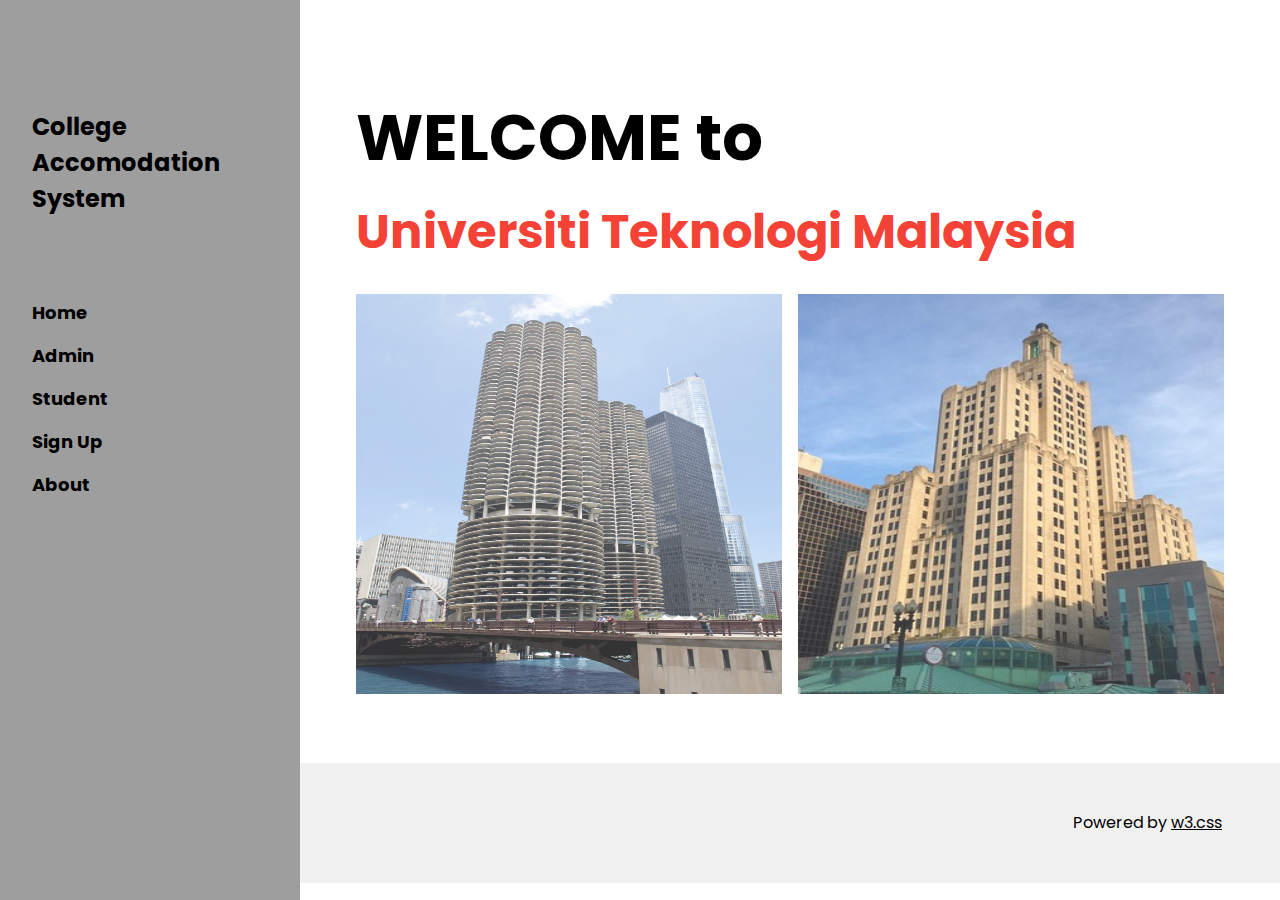
<file: web/index.html>
<html>
<head>

        <title>College Accomadation</title>
<meta charset="UTF-8">
<meta name="viewport" content="width=device-width, initial-scale=1">
<link rel="stylesheet" href="https://www.w3schools.com/w3css/4/w3.css">
<link rel="stylesheet" href="https://fonts.googleapis.com/css?family=Poppins">
<link rel="stylesheet" href="alpha/css/style01.css" />
<style>
body,h1,h2,h3,h4,h5 {font-family: "Poppins", sans-serif}
body {font-size:16px;}
.w3-half img{margin-bottom:-6px;margin-top:16px;opacity:0.8;cursor:pointer}
.w3-half img:hover{opacity:1}
</style>
</head>
	<body class="landing">
		<div id="page-wrapper">


<!-- Sidebar/menu -->
<nav class="w3-sidebar w3-grey w3-collapse w3-top w3-large w3-padding" style="z-index:3;width:300px;font-weight:bold;" id="mySidebar"><br>
  <a href="javascript:void(0)" onclick="w3_close()" class="w3-button w3-hide-large w3-display-topleft" style="width:100%;font-size:22px">Close Menu</a>
  <div class="w3-container">
    <h3 class="w3-padding-64"><b>College<br>Accomodation System</b></h3>
  </div>
  <div class="w3-bar-block">
    <a href="#" onclick="w3_close()" class="w3-bar-item w3-button w3-hover-white">Home</a>
    <a href="AdminLogIn.jsp" onclick="w3_close()" class="w3-bar-item w3-button w3-hover-white">Admin</a>
    <a href="StudentLogin.jsp" onclick="w3_close()" class="w3-bar-item w3-button w3-hover-white">Student</a>
    <a href="StudentRegistration.jsp" onclick="w3_close()" class="w3-bar-item w3-button w3-hover-white">Sign Up</a>
    <a href="#designers" onclick="w3_close()" class="w3-bar-item w3-button w3-hover-white">About</a>
  </div>
</nav>

<!-- Top menu on small screens -->
<header class="w3-container w3-top w3-hide-large w3-red w3-xlarge w3-padding">
  <a href="javascript:void(0)" class="w3-button w3-red w3-margin-right" onclick="w3_open()">☰</a>
  <span>College Accomodation System</span>
</header>

<!-- Overlay effect when opening sidebar on small screens -->
<div class="w3-overlay w3-hide-large" onclick="w3_close()" style="cursor:pointer" title="close side menu" id="myOverlay"></div>

<!-- !PAGE CONTENT! -->
<div class="w3-main" style="margin-left:340px;margin-right:40px">

  <!-- Header -->
  <div class="w3-container" style="margin-top:80px" id="showcase">
    <h1 class="w3-jumbo"><b>WELCOME to</b></h1>
    <h1 class="w3-xxxlarge w3-text-red"><b>Universiti Teknologi Malaysia</b></h1>

  </div>

  <!-- Photo grid (modal) -->
  <div class="w3-row-padding">
    <div class="w3-half">
      <img src="images/kasturi.jpg" style="width:100%" onclick="onClick(this)" alt="COLLEGE KASTURI" height="400" width="1000">
    </div>

    <div class="w3-half">
      <img src="images/mawar.jpg" style="width:100%" onclick="onClick(this)" alt="COLLEGE MAWAR" height="400" width="1000">
    </div>
  </div>

  <!-- Modal for full size images on click-->
  <div id="modal01" class="w3-modal w3-black" style="padding-top:0" onclick="this.style.display='none'">
    <span class="w3-button w3-black w3-xxlarge w3-display-topright">×</span>
    <div class="w3-modal-content w3-animate-zoom w3-center w3-transparent w3-padding-64">
      <img id="img01" class="w3-image">
      <p id="caption"></p>
    </div>
  </div>

<!-- End page content -->
</div>

<!-- W3.CSS Container -->
<div class="w3-light-grey w3-container w3-padding-32" style="margin-top:75px;padding-right:58px"><p class="w3-right">Powered by <a href="https://www.w3schools.com/w3css/default.asp" title="W3.CSS" target="_blank" class="w3-hover-opacity">w3.css</a></p></div>

<script>
// Script to open and close sidebar
function w3_open() {
    document.getElementById("mySidebar").style.display = "block";
    document.getElementById("myOverlay").style.display = "block";
}

function w3_close() {
    document.getElementById("mySidebar").style.display = "none";
    document.getElementById("myOverlay").style.display = "none";
}

// Modal Image Gallery
function onClick(element) {
  document.getElementById("img01").src = element.src;
  document.getElementById("modal01").style.display = "block";
  var captionText = document.getElementById("caption");
  captionText.innerHTML = element.alt;
}
</script>

</body>
</html>
</file>
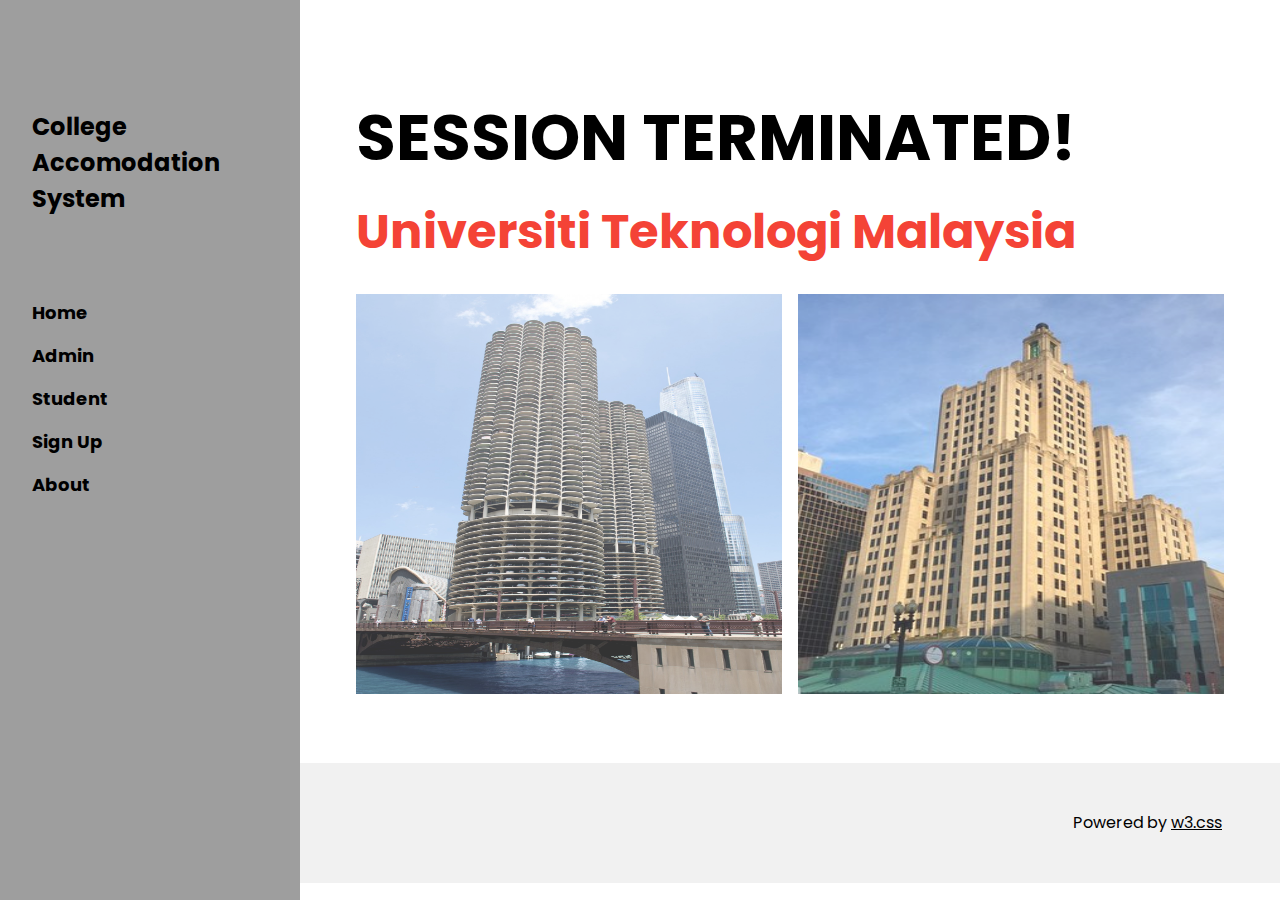
<file: web/NoExist.html>
<html>
<head>

        <title>College Accomadation</title>
<meta charset="UTF-8">
<meta name="viewport" content="width=device-width, initial-scale=1">
<link rel="stylesheet" href="https://www.w3schools.com/w3css/4/w3.css">
<link rel="stylesheet" href="https://fonts.googleapis.com/css?family=Poppins">
<link rel="stylesheet" href="alpha/css/style01.css" />
<style>
body,h1,h2,h3,h4,h5 {font-family: "Poppins", sans-serif}
body {font-size:16px;}
.w3-half img{margin-bottom:-6px;margin-top:16px;opacity:0.8;cursor:pointer}
.w3-half img:hover{opacity:1}
</style>
</head>
	<body class="landing">
		<div id="page-wrapper">


<!-- Sidebar/menu -->
<nav class="w3-sidebar w3-grey w3-collapse w3-top w3-large w3-padding" style="z-index:3;width:300px;font-weight:bold;" id="mySidebar"><br>
  <a href="javascript:void(0)" onclick="w3_close()" class="w3-button w3-hide-large w3-display-topleft" style="width:100%;font-size:22px">Close Menu</a>
  <div class="w3-container">
    <h3 class="w3-padding-64"><b>College<br>Accomodation System</b></h3>
  </div>
  <div class="w3-bar-block">
    <a href="#" onclick="w3_close()" class="w3-bar-item w3-button w3-hover-white">Home</a>
    <a href="AdminLogIn.jsp" onclick="w3_close()" class="w3-bar-item w3-button w3-hover-white">Admin</a>
    <a href="StudentLogin.jsp" onclick="w3_close()" class="w3-bar-item w3-button w3-hover-white">Student</a>
    <a href="StudentRegistration.jsp" onclick="w3_close()" class="w3-bar-item w3-button w3-hover-white">Sign Up</a>
    <a href="#designers" onclick="w3_close()" class="w3-bar-item w3-button w3-hover-white">About</a>
  </div>
</nav>

<!-- Top menu on small screens -->
<header class="w3-container w3-top w3-hide-large w3-red w3-xlarge w3-padding">
  <a href="javascript:void(0)" class="w3-button w3-red w3-margin-right" onclick="w3_open()">☰</a>
  <span>College Accomodation System</span>
</header>

<!-- Overlay effect when opening sidebar on small screens -->
<div class="w3-overlay w3-hide-large" onclick="w3_close()" style="cursor:pointer" title="close side menu" id="myOverlay"></div>

<!-- !PAGE CONTENT! -->
<div class="w3-main" style="margin-left:340px;margin-right:40px">

  <!-- Header -->
  <div class="w3-container" style="margin-top:80px" id="showcase">
    <h1 class="w3-jumbo"><b>SESSION TERMINATED!</b></h1>
    <h1 class="w3-xxxlarge w3-text-red"><b>Universiti Teknologi Malaysia</b></h1>

  </div>

  <!-- Photo grid (modal) -->
  <div class="w3-row-padding">
    <div class="w3-half">
      <img src="images/kasturi.jpg" style="width:100%" onclick="onClick(this)" alt="COLLEGE KASTURI" height="400" width="1000">
    </div>

    <div class="w3-half">
      <img src="images/mawar.jpg" style="width:100%" onclick="onClick(this)" alt="COLLEGE MAWAR" height="400" width="1000">
    </div>
  </div>

  <!-- Modal for full size images on click-->
  <div id="modal01" class="w3-modal w3-black" style="padding-top:0" onclick="this.style.display='none'">
    <span class="w3-button w3-black w3-xxlarge w3-display-topright">×</span>
    <div class="w3-modal-content w3-animate-zoom w3-center w3-transparent w3-padding-64">
      <img id="img01" class="w3-image">
      <p id="caption"></p>
    </div>
  </div>

<!-- End page content -->
</div>

<!-- W3.CSS Container -->
<div class="w3-light-grey w3-container w3-padding-32" style="margin-top:75px;padding-right:58px"><p class="w3-right">Powered by <a href="https://www.w3schools.com/w3css/default.asp" title="W3.CSS" target="_blank" class="w3-hover-opacity">w3.css</a></p></div>

<script>
// Script to open and close sidebar
function w3_open() {
    document.getElementById("mySidebar").style.display = "block";
    document.getElementById("myOverlay").style.display = "block";
}

function w3_close() {
    document.getElementById("mySidebar").style.display = "none";
    document.getElementById("myOverlay").style.display = "none";
}

// Modal Image Gallery
function onClick(element) {
  document.getElementById("img01").src = element.src;
  document.getElementById("modal01").style.display = "block";
  var captionText = document.getElementById("caption");
  captionText.innerHTML = element.alt;
}
</script>

</body>
</html>
</file>
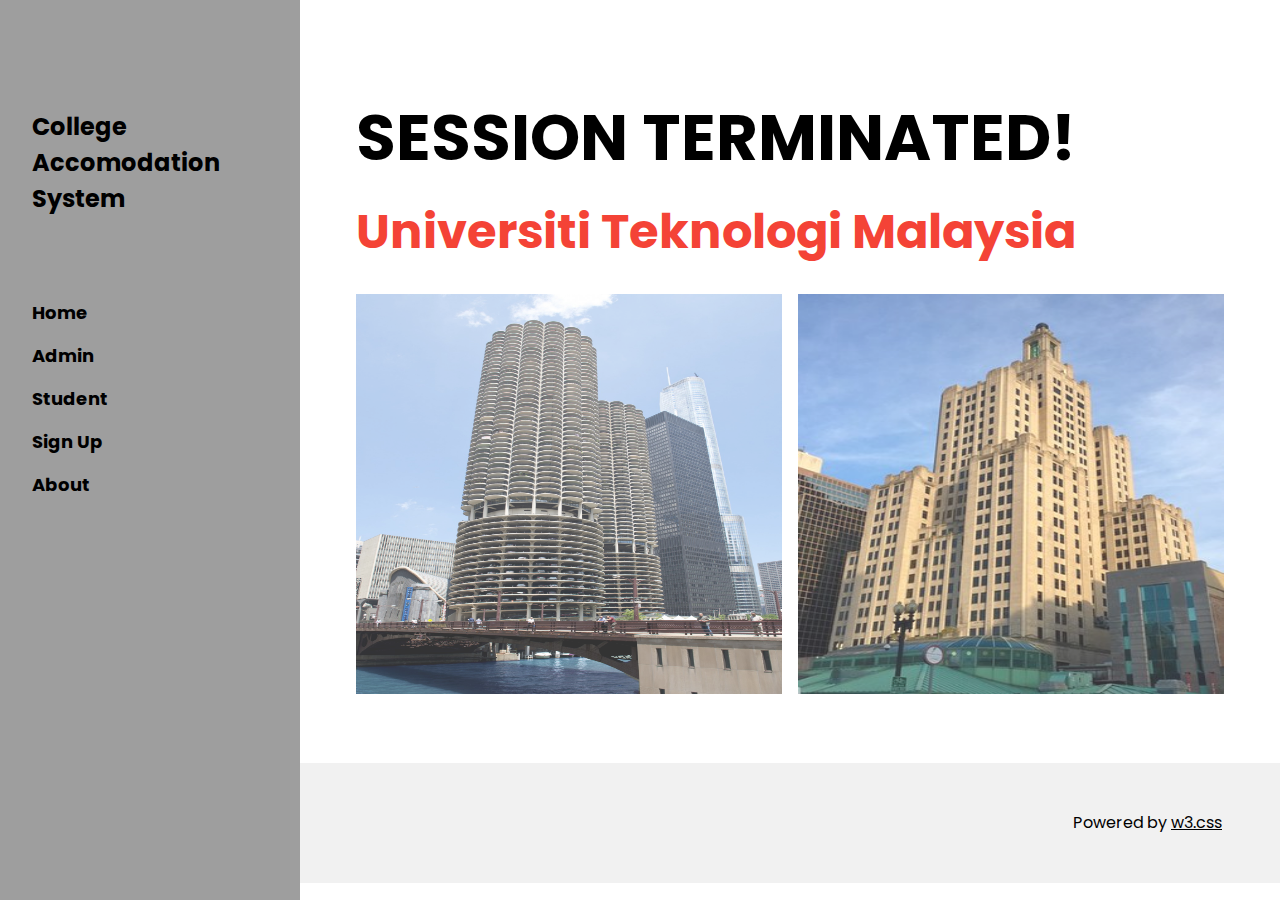
<file: web/terminate2.html>
<html>
<head>

        <title>College Accomadation</title>
<meta charset="UTF-8">
<meta name="viewport" content="width=device-width, initial-scale=1">
<link rel="stylesheet" href="https://www.w3schools.com/w3css/4/w3.css">
<link rel="stylesheet" href="https://fonts.googleapis.com/css?family=Poppins">
<link rel="stylesheet" href="alpha/css/style01.css" />
<style>
body,h1,h2,h3,h4,h5 {font-family: "Poppins", sans-serif}
body {font-size:16px;}
.w3-half img{margin-bottom:-6px;margin-top:16px;opacity:0.8;cursor:pointer}
.w3-half img:hover{opacity:1}
</style>
</head>
	<body class="landing">
		<div id="page-wrapper">


<!-- Sidebar/menu -->
<nav class="w3-sidebar w3-grey w3-collapse w3-top w3-large w3-padding" style="z-index:3;width:300px;font-weight:bold;" id="mySidebar"><br>
  <a href="javascript:void(0)" onclick="w3_close()" class="w3-button w3-hide-large w3-display-topleft" style="width:100%;font-size:22px">Close Menu</a>
  <div class="w3-container">
    <h3 class="w3-padding-64"><b>College<br>Accomodation System</b></h3>
  </div>
  <div class="w3-bar-block">
    <a href="#" onclick="w3_close()" class="w3-bar-item w3-button w3-hover-white">Home</a>
    <a href="AdminLogIn.jsp" onclick="w3_close()" class="w3-bar-item w3-button w3-hover-white">Admin</a>
    <a href="StudentLogin.jsp" onclick="w3_close()" class="w3-bar-item w3-button w3-hover-white">Student</a>
    <a href="StudentRegistration.jsp" onclick="w3_close()" class="w3-bar-item w3-button w3-hover-white">Sign Up</a>
    <a href="#designers" onclick="w3_close()" class="w3-bar-item w3-button w3-hover-white">About</a>
  </div>
</nav>

<!-- Top menu on small screens -->
<header class="w3-container w3-top w3-hide-large w3-red w3-xlarge w3-padding">
  <a href="javascript:void(0)" class="w3-button w3-red w3-margin-right" onclick="w3_open()">☰</a>
  <span>College Accomodation System</span>
</header>

<!-- Overlay effect when opening sidebar on small screens -->
<div class="w3-overlay w3-hide-large" onclick="w3_close()" style="cursor:pointer" title="close side menu" id="myOverlay"></div>

<!-- !PAGE CONTENT! -->
<div class="w3-main" style="margin-left:340px;margin-right:40px">

  <!-- Header -->
  <div class="w3-container" style="margin-top:80px" id="showcase">
      <h1 class="w3-jumbo"><b>SESSION TERMINATED!</b></h1>
    <h1 class="w3-xxxlarge w3-text-red"><b>Universiti Teknologi Malaysia</b></h1>

  </div>

  <!-- Photo grid (modal) -->
  <div class="w3-row-padding">
    <div class="w3-half">
      <img src="images/kasturi.jpg" style="width:100%" onclick="onClick(this)" alt="COLLEGE KASTURI" height="400" width="1000">
    </div>

    <div class="w3-half">
      <img src="images/mawar.jpg" style="width:100%" onclick="onClick(this)" alt="COLLEGE MAWAR" height="400" width="1000">
    </div>
  </div>

  <!-- Modal for full size images on click-->
  <div id="modal01" class="w3-modal w3-black" style="padding-top:0" onclick="this.style.display='none'">
    <span class="w3-button w3-black w3-xxlarge w3-display-topright">×</span>
    <div class="w3-modal-content w3-animate-zoom w3-center w3-transparent w3-padding-64">
      <img id="img01" class="w3-image">
      <p id="caption"></p>
    </div>
  </div>

<!-- End page content -->
</div>

<!-- W3.CSS Container -->
<div class="w3-light-grey w3-container w3-padding-32" style="margin-top:75px;padding-right:58px"><p class="w3-right">Powered by <a href="https://www.w3schools.com/w3css/default.asp" title="W3.CSS" target="_blank" class="w3-hover-opacity">w3.css</a></p></div>

<script>
// Script to open and close sidebar
function w3_open() {
    document.getElementById("mySidebar").style.display = "block";
    document.getElementById("myOverlay").style.display = "block";
}

function w3_close() {
    document.getElementById("mySidebar").style.display = "none";
    document.getElementById("myOverlay").style.display = "none";
}

// Modal Image Gallery
function onClick(element) {
  document.getElementById("img01").src = element.src;
  document.getElementById("modal01").style.display = "block";
  var captionText = document.getElementById("caption");
  captionText.innerHTML = element.alt;
}
</script>

</body>
</html>
</file>
<file: web/alpha/css/style01.css>
/*
To change this license header, choose License Headers in Project Properties.
To change this template file, choose Tools | Templates
and open the template in the editor.
*/
/* 
    Created on : Dec 25, 2018, 8:36:33 AM
    Author     : Najihah Zanudin
*/

body,h1,h2,h3,h4,h5 {font-family: "Poppins", sans-serif}
body {font-size:16px;}
.w3-half img{margin-bottom:-6px;margin-top:16px;opacity:0.8;cursor:pointer}
.w3-half img:hover{opacity:1}
</file>
